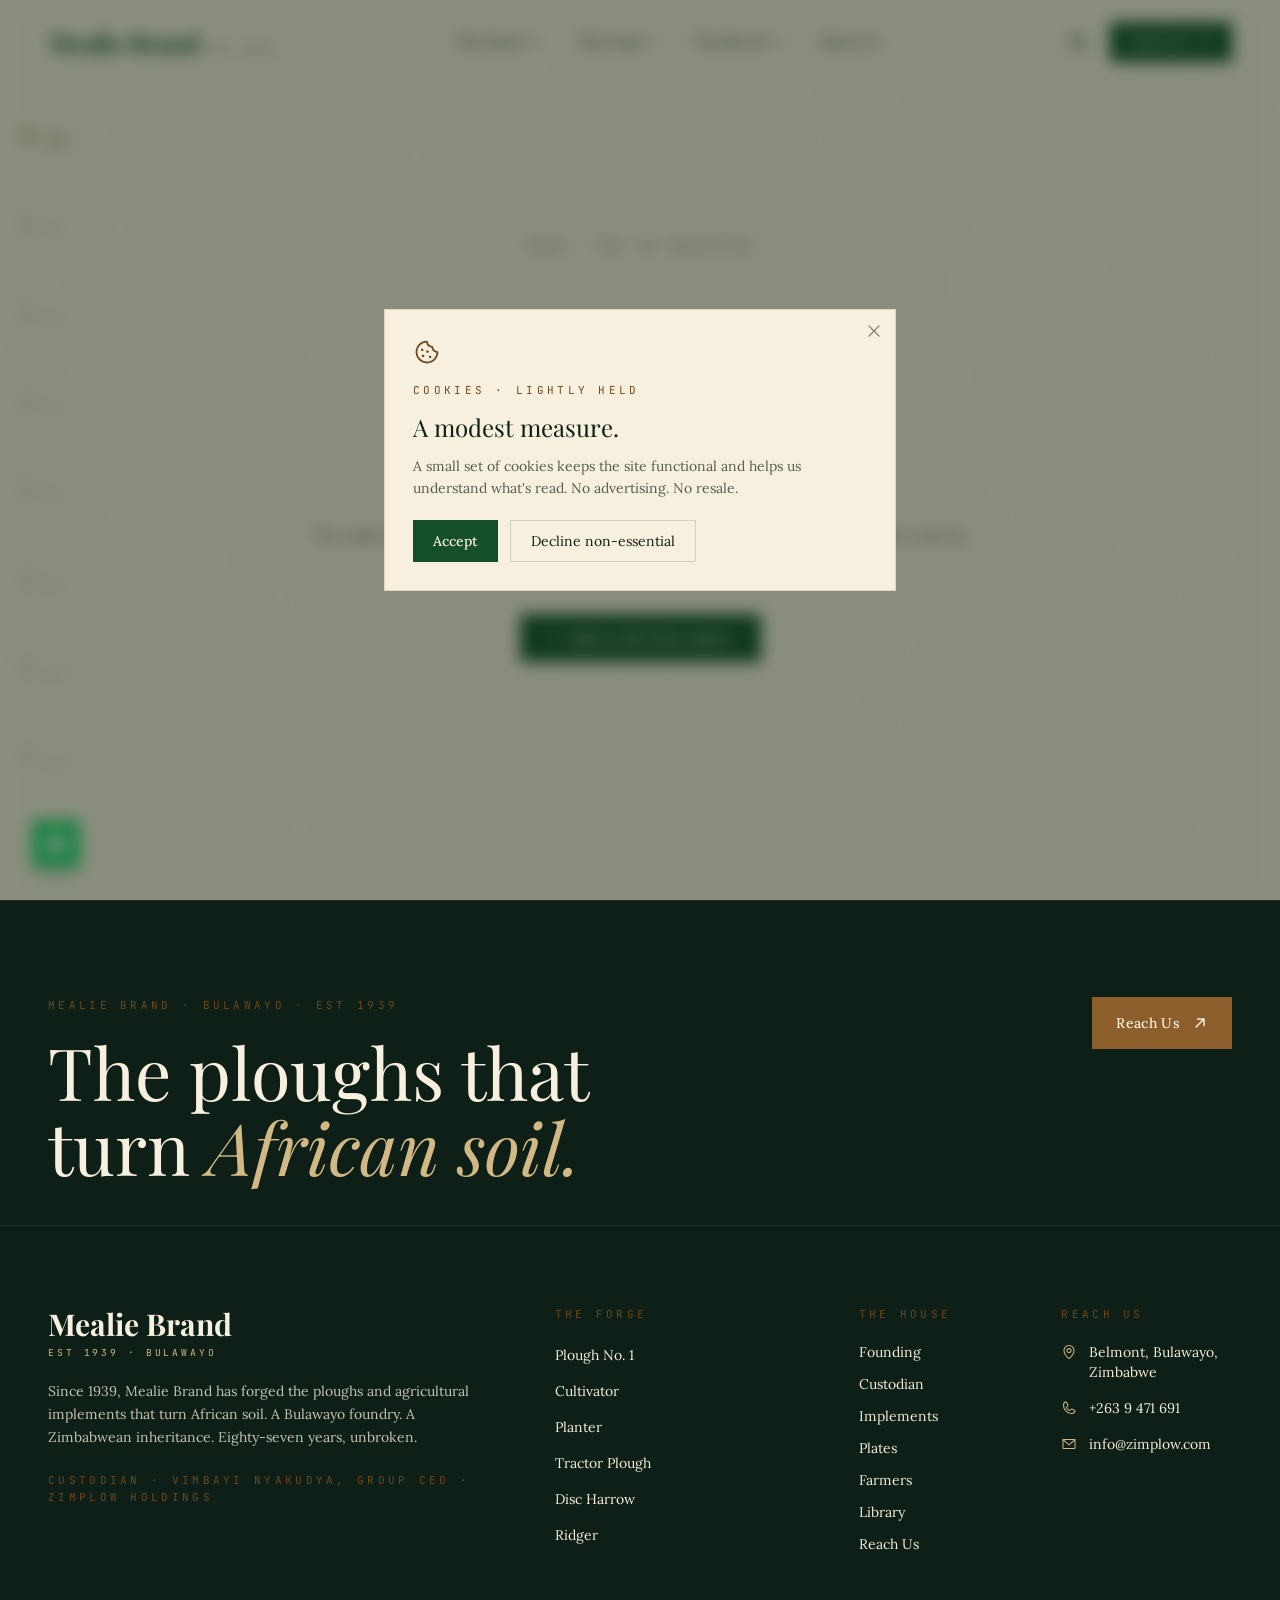
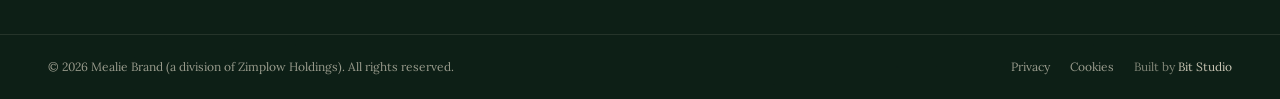
<file: index.html>
<!DOCTYPE html>
<html lang="en">
  <head>
    <meta charset="UTF-8" />
    <link rel="icon" type="image/svg+xml" href="/favicon.svg" />
    <meta name="viewport" content="width=device-width, initial-scale=1.0, viewport-fit=cover" />
    <meta name="theme-color" content="#1e7b3f" />

    <title>Mealie Brand — Heritage Ploughs &amp; Agricultural Implements | Since 1939, Bulawayo</title>
    <meta name="description" content="Since 1939, Mealie Brand has forged the ploughs and agricultural implements that turn African soil. A Bulawayo foundry. A Zimbabwean inheritance. Eighty-seven years, unbroken." />
    <meta name="keywords" content="Mealie Brand, ploughs Zimbabwe, agricultural implements Bulawayo, heritage manufacturing Zimbabwe, Zimplow, 1939, animal-drawn ploughs, African foundry" />
    <meta name="author" content="Mealie Brand (Zimplow)" />

    <meta property="og:type" content="website" />
    <meta property="og:site_name" content="Mealie Brand" />
    <meta property="og:title" content="Mealie Brand — Since 1939. The ploughs that turn African soil." />
    <meta property="og:description" content="A Bulawayo foundry, eighty-seven years unbroken, forging the implements that grow the continent." />
    <meta property="og:url" content="https://mealiebrand.com" />

    <meta name="twitter:card" content="summary_large_image" />
    <meta name="twitter:title" content="Mealie Brand — Since 1939." />

    <link rel="preconnect" href="https://fonts.googleapis.com" />
    <link rel="preconnect" href="https://fonts.gstatic.com" crossorigin />
    <link href="https://fonts.googleapis.com/css2?family=Playfair+Display:ital,wght@0,400;0,500;0,600;0,700;0,800;0,900;1,400;1,700&family=Lora:ital,wght@0,400;0,500;0,600;0,700;1,400;1,500&family=JetBrains+Mono:wght@400;500;600&display=swap" rel="stylesheet" />

    <script type="application/ld+json">
      {
        "@context": "https://schema.org",
        "@type": "Organization",
        "name": "Mealie Brand",
        "url": "https://mealiebrand.com",
        "foundingDate": "1939",
        "description": "Heritage Zimbabwean manufacturer of ploughs and agricultural implements. Founded 1939, based in Bulawayo. Part of Zimplow Holdings.",
        "address": { "@type": "PostalAddress", "addressLocality": "Bulawayo", "addressCountry": "ZW" },
        "telephone": "+26394 71 691",
        "email": "info@zimplow.com"
      }
    </script>
    <script type="module" crossorigin src="/assets/index-C9qtjtyO.js"></script>
    <link rel="stylesheet" crossorigin href="/assets/index-Cn54OyUW.css">
  </head>
  <body>
    <div id="root"></div>
  </body>
</html>
</file>
